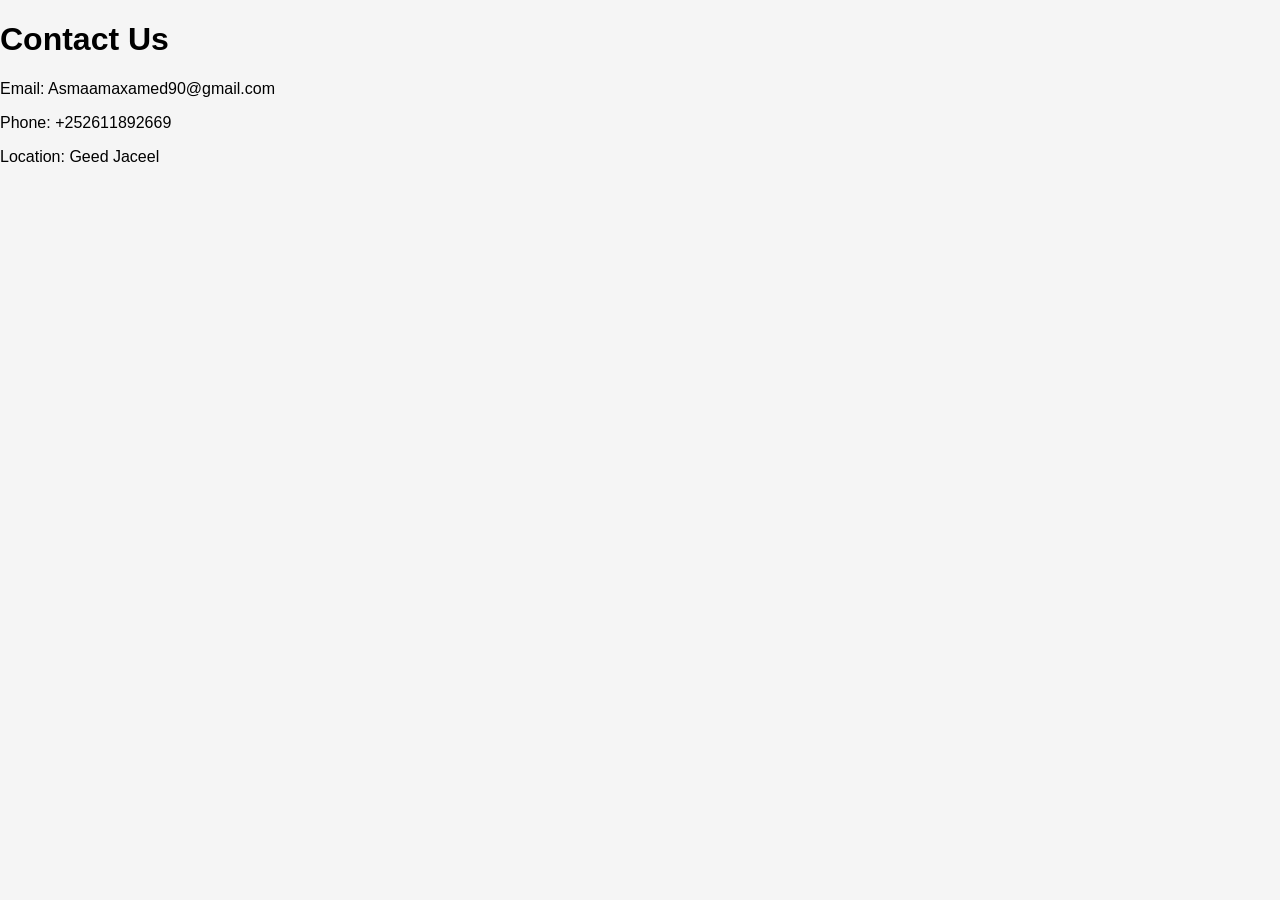
<file: contact.html>
<!DOCTYPE html>
<html>
<head>
    <title>Contact</title>
    <link rel="stylesheet" href="style.css">
</head>
<body>

<h1>Contact Us</h1>

<p>Email: Asmaamaxamed90@gmail.com</p>
<p>Phone: +252611892669</p>
<p>Location: Geed Jaceel</p>

</body>
</html>
</file>
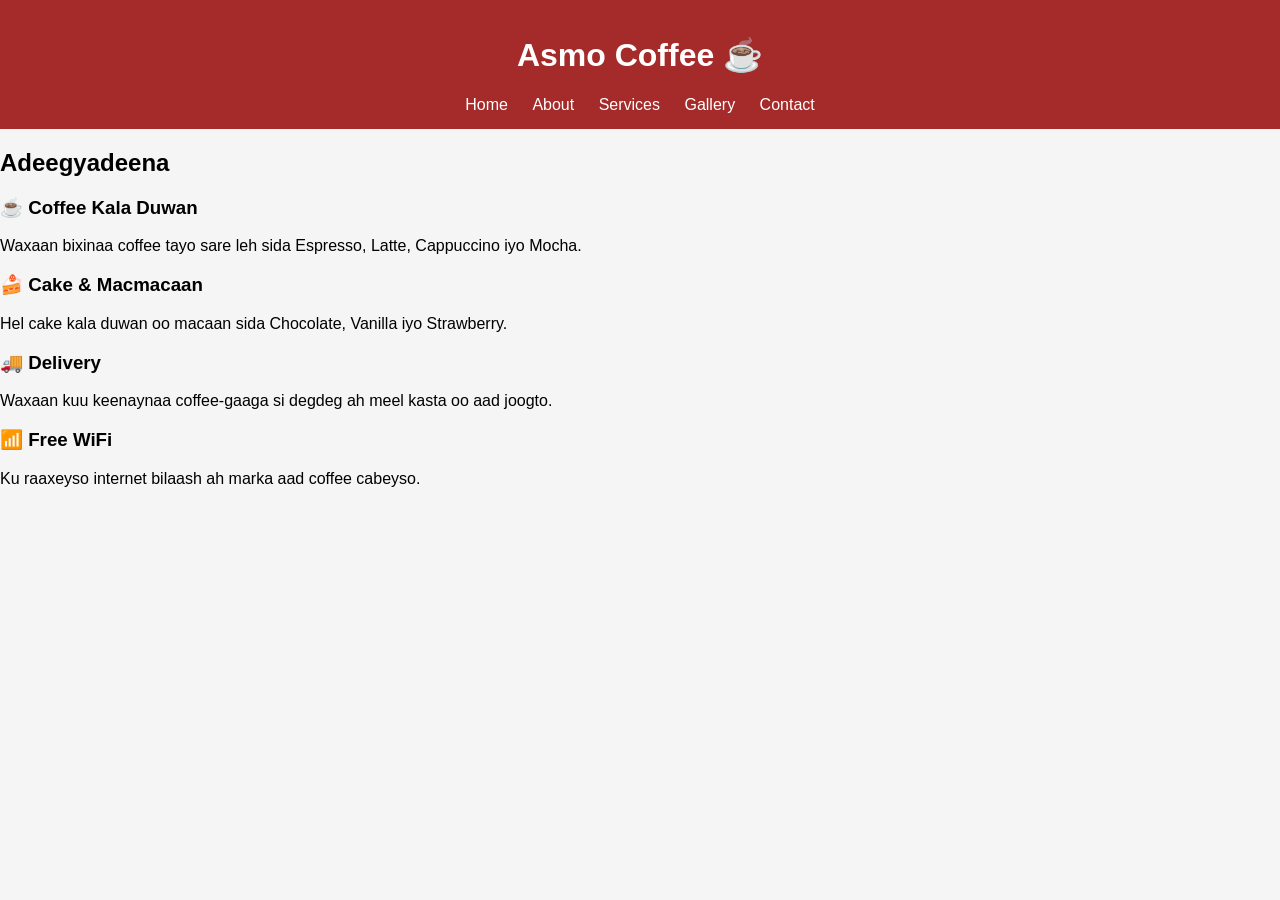
<file: service.html>
<!DOCTYPE html>
<html>
<head>
    <title>Services - Asmo Coffee</title>
    <link rel="stylesheet" href="style.css">
</head>
<body>

<header>
    <h1>Asmo Coffee ☕</h1>
    <nav>
        <a href="index.html">Home</a>
        <a href="about.html">About</a>
        <a href="service.html">Services</a>
        <a href="gallery.html">Gallery</a>
        <a href="contact.html">Contact</a>
    </nav>
</header>

<section class="services">
    <h2>Adeegyadeena</h2>

    <div class="service-box">
        <h3>☕ Coffee Kala Duwan</h3>
        <p>Waxaan bixinaa coffee tayo sare leh sida Espresso, Latte, Cappuccino iyo Mocha.</p>
    </div>

    <div class="service-box">
        <h3>🍰 Cake & Macmacaan</h3>
        <p>Hel cake kala duwan oo macaan sida Chocolate, Vanilla iyo Strawberry.</p>
    </div>

    <div class="service-box">
        <h3>🚚 Delivery</h3>
        <p>Waxaan kuu keenaynaa coffee-gaaga si degdeg ah meel kasta oo aad joogto.</p>
    </div>

    <div class="service-box">
        <h3>📶 Free WiFi</h3>
        <p>Ku raaxeyso internet bilaash ah marka aad coffee cabeyso.</p>
    </div>
</section>

</body>
</html>
</file>
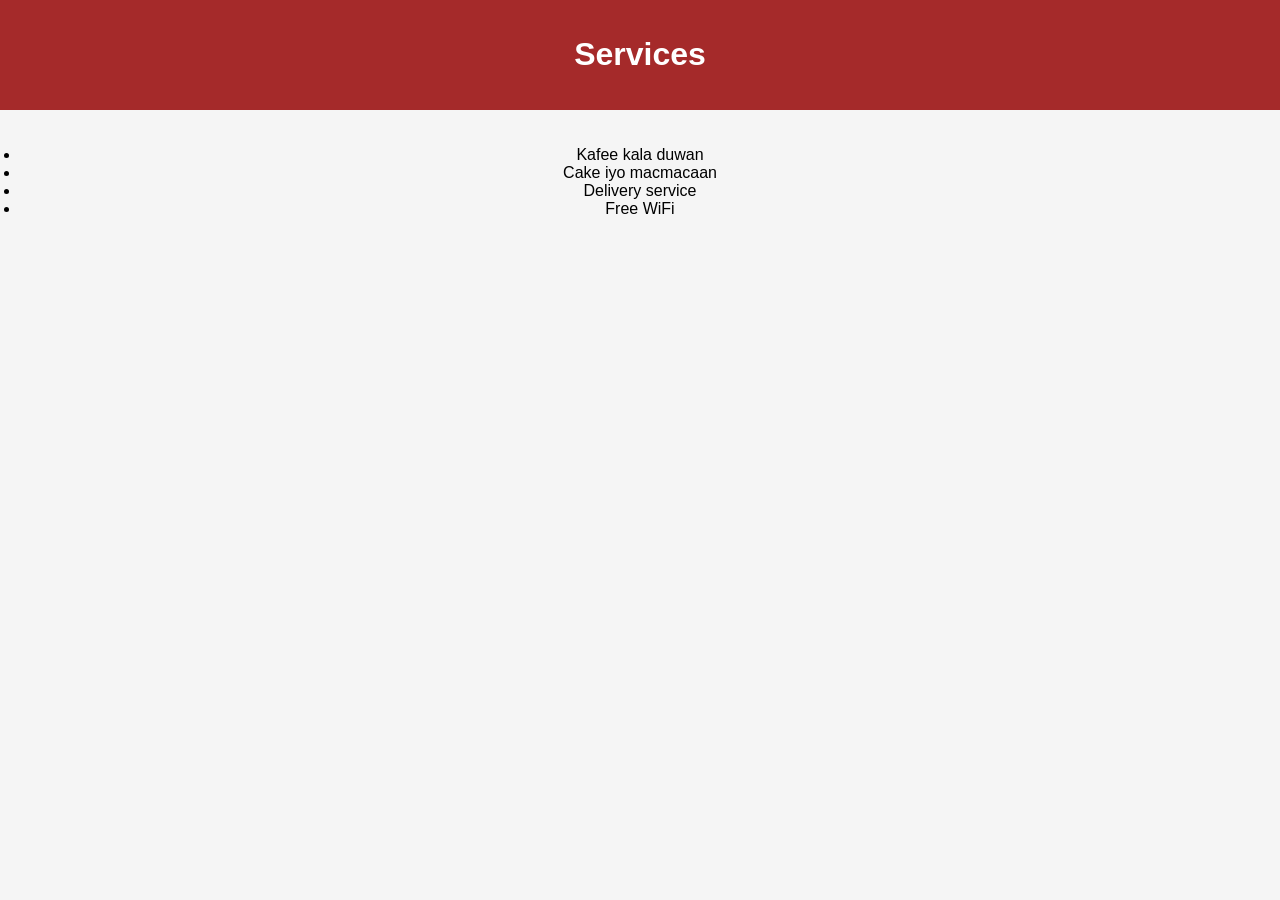
<file: services.html>
<!DOCTYPE html>
<html>
<head>
    <title>Services</title>
    <link rel="stylesheet" href="style.css">
</head>
<body>

<header>
    <h1>Services</h1>
</header>

<ul class="content">
    <li>Kafee kala duwan</li>
    <li>Cake iyo macmacaan</li>
    <li>Delivery service</li>
    <li>Free WiFi</li>
</ul>

</body>
</html>
</file>
<file: style.css>
body {
  font-family: Arial;
  margin: 0;
  background: #f5f5f5;
}

header {
  background: brown;
  color: white;
  padding: 15px;
  text-align: center;
}

nav a {
  color: white;
  margin: 10px;
  text-decoration: none;
}

.hero {
  background: url('coffee1.jpg');
  color: white;
  text-align: center;
  padding: 50px;
}

.menu {
  display: flex;
  justify-content: space-around;
  padding: 20px;
}

.title {
  text-align: center;
}

.gallery img {
  width: 30%;
  margin: 10px;
}

.content {
  padding: 20px;
  text-align: center;
}
</file>
